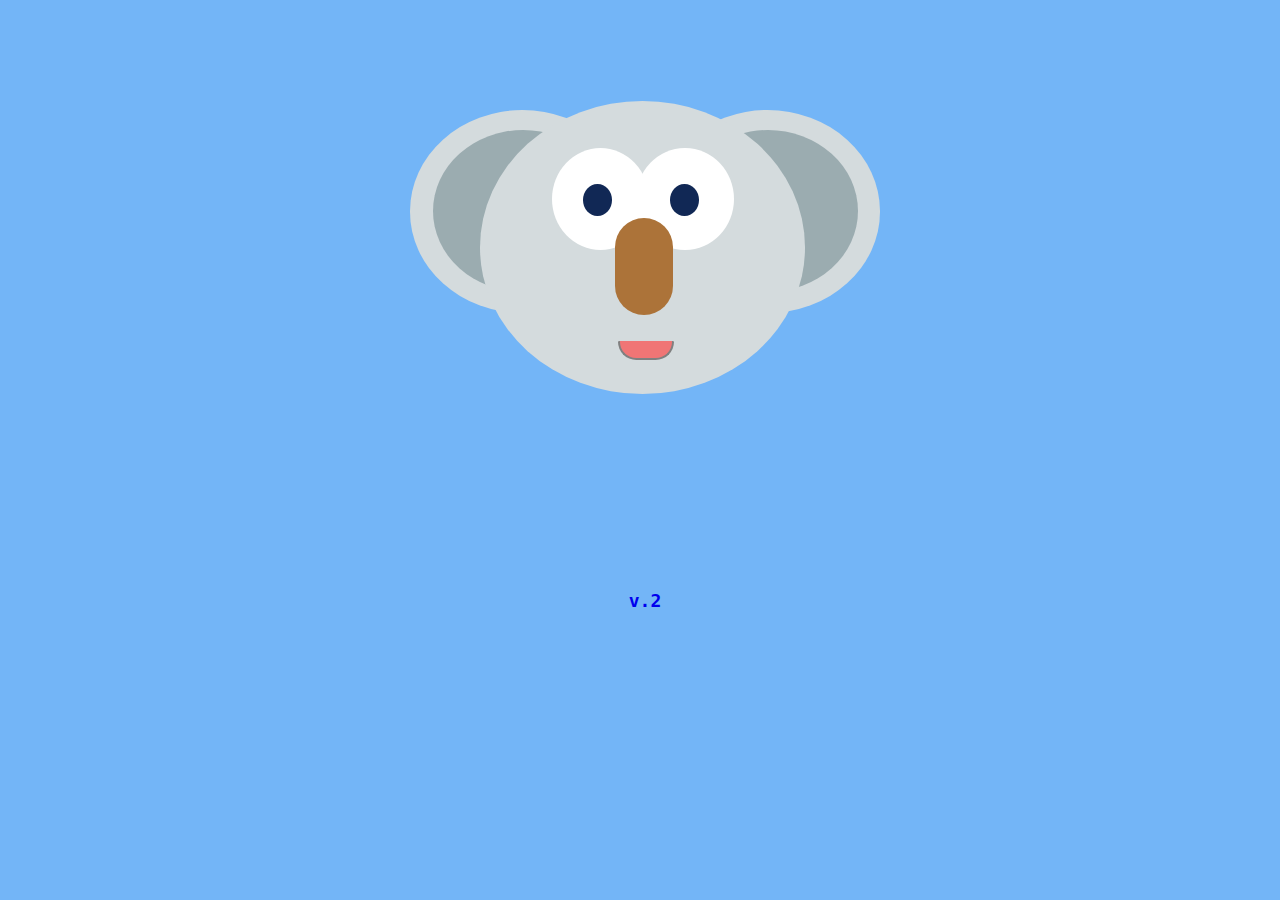
<file: index.html>
<!DOCTYPE html>
<html lang="en" dir="ltr">

<head>
  <meta charset="utf-8">
  <title>Koala</title>
  <link rel="stylesheet" href="css/styles.css">
</head>

<body>
  <div class="koala_head">
    <div class="left_ear">
      <div class="left_inner_ear"></div>
    </div>
    <div class="head">
      <div class="left_eye">
        <div class="left_eyeball"></div>
      </div>
      <div class="right_eye">
        <div class="right_eyeball"></div>
      </div>
      <div class="nose"></div>
      <div class="mouth"></div>
    </div>
    <div class="right_ear">
      <div class="right_inner_ear"></div>
    </div>
  </div>
  <div class="text">
    <a class="text_v2" href="koala-my_vision/index.html">v.2</a>
  </div>
</body>

</html>
</file>
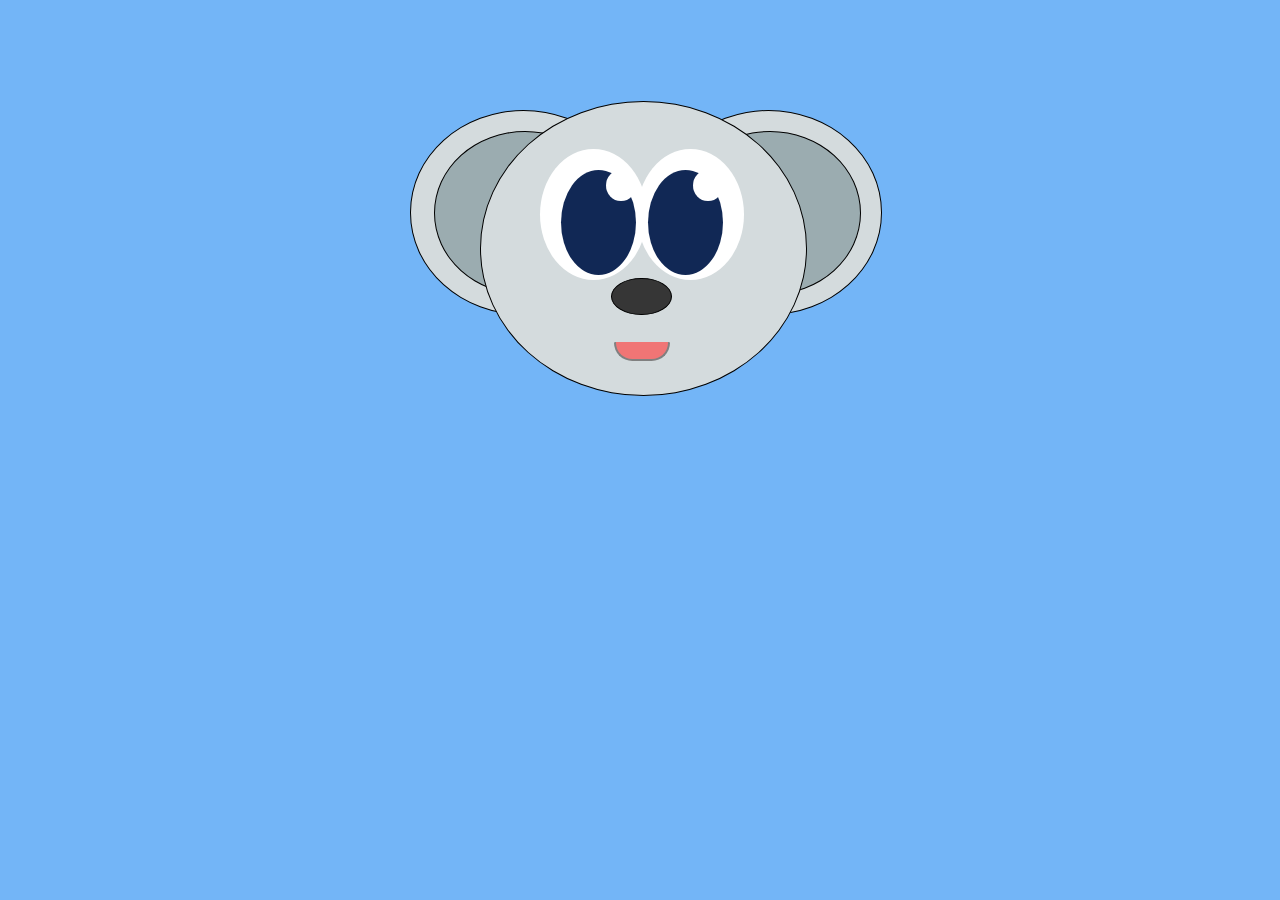
<file: koala-my_vision/index.html>
<!DOCTYPE html>
<html lang="en" dir="ltr">

<head>
  <meta charset="utf-8">
  <title>Koala</title>
  <link rel="stylesheet" href="css/styles.css">
</head>

<body>
  <div class="koala_head">
    <div class="left_ear">
      <div class="left_inner_ear"></div>
    </div>
    <div class="head">
      <div class="left_eye">
        <div class="left_eyeball">
          <div class="left_eyeball_light"></div>
        </div>
      </div>
      <div class="right_eye">
        <div class="right_eyeball">
          <div class="right_eyeball_light"></div>
        </div>
      </div>
      <div class="nose"></div>
      <div class="mouth"></div>
    </div>
    <div class="right_ear">
      <div class="right_inner_ear"></div>
    </div>
  </div>
</body>

</html>
</file>
<file: css/styles.css>
body {
  background-color: #73b5f7;
  margin:0;
}

.koala_head {
  position: relative;
  width: 500px;
  height: 450px;
  margin: 20px auto;
}

.head {
  position: absolute;
  top: 18%;
  left: 18%;
  background-color: #d4dbdd;
  width: 65%;
  height: 65%;
  border-radius: 50%;
  z-index: 2;
}

.left_ear {
  position: absolute;
  top: 20%;
  left: 4%;
  background-color: #d4dbdd;
  width: 45%;
  height: 45%;
  border-radius: 50%;
  z-index: 1;
}

.right_ear {
  position: absolute;
  top: 20%;
  left: 53%;
  background-color: #d4dbdd;
  width: 45%;
  height: 45%;
  border-radius: 50%;
  z-index: 1;
}

.left_inner_ear {
  position: absolute;
  top: 10%;
  left: 10%;
  background-color: #9bacb0;
  width: 80%;
  height: 80%;
  border-radius: 50%;
  z-index: 2;
}

.right_inner_ear {
  position: absolute;
  top: 10%;
  left: 10%;
  background-color: #9bacb0;
  width: 80%;
  height: 80%;
  border-radius: 50%;
  z-index: 2;
}

.left_eye {
  position: absolute;
  top: 16%;
  left: 22%;
  background-color: white;
  width: 30%;
  height: 35%;
  border-radius: 50%;
}

.right_eye {
  position: absolute;
  top: 16%;
  left: 48%;
  background-color: white;
  width: 30%;
  height: 35%;
  border-radius: 50%;
}

.left_eyeball {
  position: absolute;
  top: 35%;
  left: 32.5%;
  background-color: #112855;
  width: 30%;
  height: 32%;
  border-radius: 50%;
  z-index: 1;
}

.right_eyeball {
  position: absolute;
  top: 35%;
  left: 35%;
  background-color: #112855;
  width: 30%;
  height: 32%;
  border-radius: 50%;
}

.nose {
  position: absolute;
  top: 40%;
  left: 41.5%;
  background-color: #ac7339;
  width: 18%;
  height: 33%;
  border-radius: 50px;
}

.mouth {
  position: absolute;
  top: 82%;
  left: 42.5%;
  background-color: #f07575;
  width: 16%;
  height: 6%;
  border-top-left-radius: 10%;
  border-top-right-radius: 10%;
  border-bottom-left-radius: 50px;
  border-bottom-right-radius: 50px;
  border: 2px solid grey;
  border-top: none;
}

.text {
  text-align: center;
  margin-top: 120px;
  padding-left: 10px;
  color:grey;
  font-family:monospace;
  font-size: 18px;
  font-weight: 700;
}

.text_v2 {
  text-decoration: none;
}
.text_v2:hover{
  color: yellow;
}
</file>
<file: koala-my_vision/css/styles.css>
body {
  background-color: #73b5f7;
}

.koala_head {
  position: relative;
  width: 500px;
  height: 450px;
  margin: 20px auto;
}

.head {
  position: absolute;
  top: 18%;
  left: 18%;
  background-color: #d4dbdd;
  width: 65%;
  height: 65%;
  border-radius: 50%;
  border: 1px solid black;
  z-index: 2;
}

.left_ear {
  position: absolute;
  top: 20%;
  left: 4%;
  background-color: #d4dbdd;
  width: 45%;
  height: 45%;
  border-radius: 50%;
  border: 1px solid black;
  z-index: 1;
}

.right_ear {
  position: absolute;
  top: 20%;
  left: 53%;
  background-color: #d4dbdd;
  width: 45%;
  height: 45%;
  border-radius: 50%;
  border: 1px solid black;
  z-index: 1;
}

.left_inner_ear {
  position: absolute;
  top: 10%;
  left: 10%;
  background-color: #9bacb0;
  width: 80%;
  height: 80%;
  border-radius: 50%;
  border: 1px solid black;
  z-index: 2;
}

.right_inner_ear {
  position: absolute;
  top: 10%;
  left: 10%;
  background-color: #9bacb0;
  width: 80%;
  height: 80%;
  border-radius: 50%;
  border: 1px solid black;
  z-index: 2;
}

.left_eye {
  position: absolute;
  top: 16%;
  left: 18%;
  background-color: white;
  width: 33%;
  height: 45%;
  border-radius: 50%;
}

.right_eye {
  position: absolute;
  top: 16%;
  left: 48%;
  background-color: white;
  width: 33%;
  height: 45%;
  border-radius: 50%;
}

.left_eyeball {
  position: absolute;
  top: 16%;
  left: 20%;
  background-color: #112855;
  width: 70%;
  height: 80%;
  border-radius: 50%;
  z-index: 1;
}

.right_eyeball {
  position: absolute;
  top: 16%;
  left: 10%;
  background-color: #112855;
  width: 70%;
  height: 80%;
  border-radius: 50%;
}

.left_eyeball_light {
  position: absolute;
  right: 0%;
  border-radius: 50%;
  background-color: white;
  width: 40%;
  height: 30%;
  z-index: 3;
}

.right_eyeball_light {
  position: absolute;
  right: 0%;
  border-radius: 50%;
  background-color: white;
  width: 40%;
  height: 30%;
  z-index: 3;
}

.nose {
  position: absolute;
  top: 60%;
  left: 40%;
  background-color: #363636;
  width: 18%;
  height: 12%;
  border-radius: 50%;
  border: 1px solid black;
}

.mouth {
  position: absolute;
  top: 82%;
  left: 41%;
  background-color: #f07575;
  width: 16%;
  height: 6%;
  border-top-left-radius: 10%;
  border-top-right-radius: 10%;
  border-bottom-left-radius: 50px;
  border-bottom-right-radius: 50px;
  border: 2px solid grey;
  border-top: none;
}
</file>
